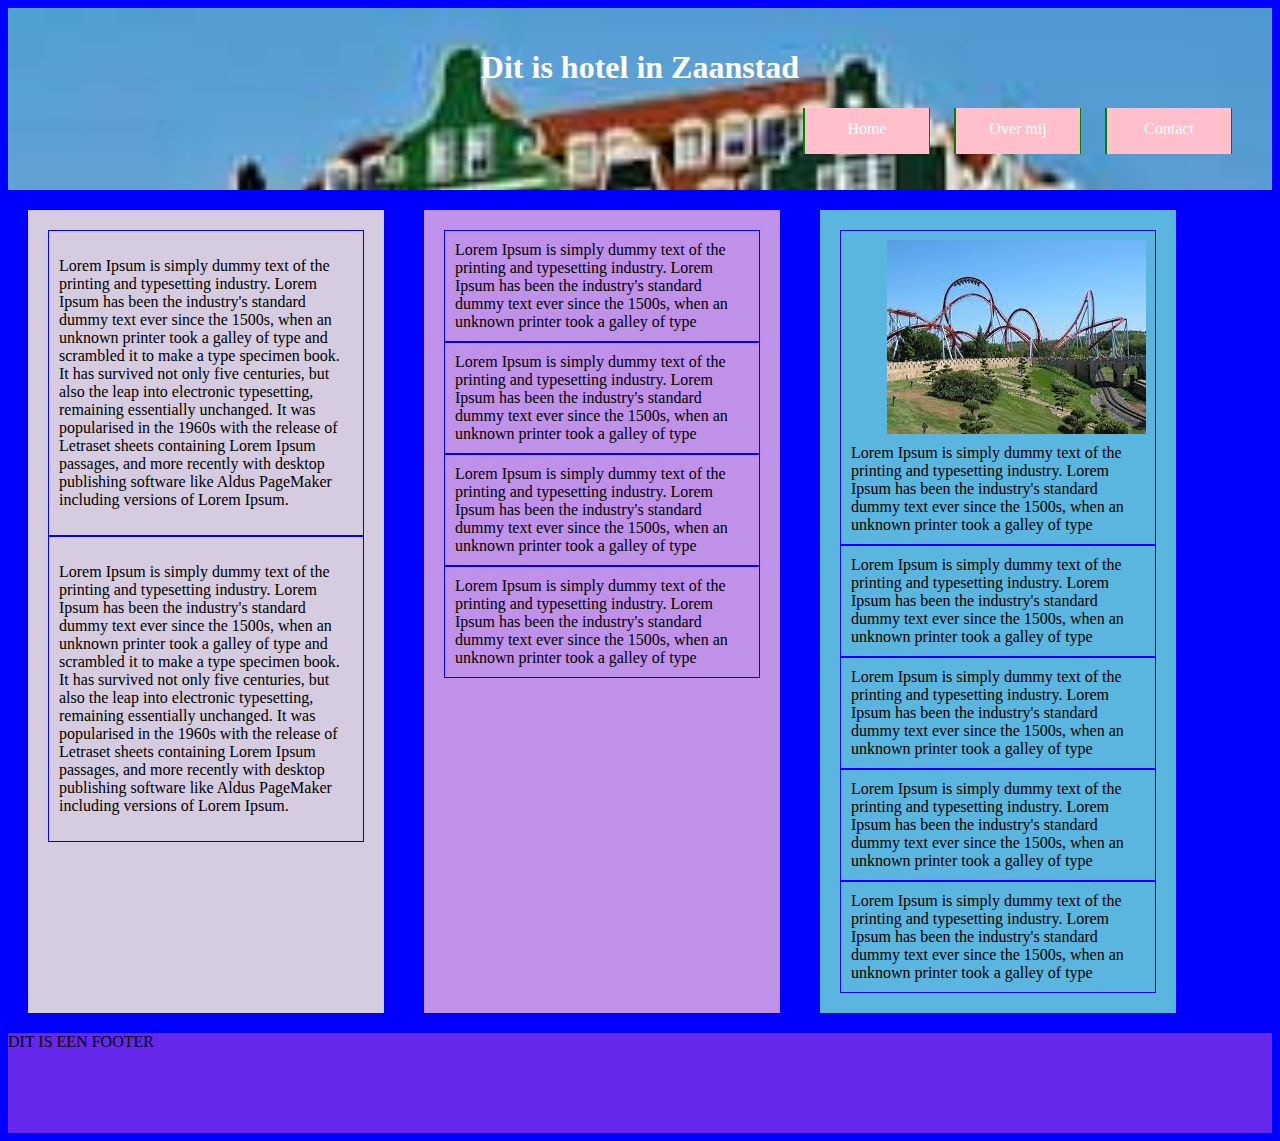
<file: index.html>
<!DOCTYPE html>
<html>
<head>
    <title>Home</title>
    <meta name="viewport" content="width=device-width, initial-scale=1.0" charset="utf-8">
        <link rel="stylesheet" type="text/css" href="style.css"/></head>
<body>
    <header>
        <img src="afbeelding/zaanstad.jpeg" alt="Beschrijving van de afbeelding">
        <h1>Dit is hotel in Zaanstad</h1>
        <ul>
            <li><a href="index.html">Home</a></li>
            <li><a href="overmij.html">Over mij</a></li>
            <li><a href="contact.html">Contact</a></li>
       
</body>
</html>

</header>
<section>        
        <div class="container" id="links">
        <div class="column col-2"><p>Lorem Ipsum is simply dummy text of the printing and typesetting industry. 
            Lorem Ipsum has been the industry's standard dummy text ever since the 1500s, when an unknown 
            printer took a galley of type and scrambled it to make a type specimen book. It has survived 
            not only five centuries, but also the leap into electronic typesetting, remaining essentially 
            unchanged. It was popularised in the 1960s with the release of Letraset sheets containing Lorem 
            Ipsum passages, and more recently with desktop publishing software like Aldus PageMaker including 
            versions of Lorem Ipsum.</p></div>
            <div class="column col-2"><p>Lorem Ipsum is simply dummy text of the printing and typesetting industry. 
                Lorem Ipsum has been the industry's standard dummy text ever since the 1500s, when an unknown 
                printer took a galley of type and scrambled it to make a type specimen book. It has survived 
                not only five centuries, but also the leap into electronic typesetting, remaining essentially 
                unchanged. It was popularised in the 1960s with the release of Letraset sheets containing Lorem 
                Ipsum passages, and more recently with desktop publishing software like Aldus PageMaker including 
                versions of Lorem Ipsum.</p></div>
             
            </div>

                <div class="container" id="rechts1">
                <div class="column">Lorem Ipsum is simply dummy text of the printing and typesetting industry. 
                    Lorem Ipsum has been the industry's standard dummy text ever since the 1500s, when an unknown 
                    printer took a galley of type</div>
                <div class="column">Lorem Ipsum is simply dummy text of the printing and typesetting industry. 
                    Lorem Ipsum has been the industry's standard dummy text ever since the 1500s, when an unknown 
                    printer took a galley of type</div>
                <div class="column">Lorem Ipsum is simply dummy text of the printing and typesetting industry. 
                    Lorem Ipsum has been the industry's standard dummy text ever since the 1500s, when an unknown 
                    printer took a galley of type</div>
                <div class="column">Lorem Ipsum is simply dummy text of the printing and typesetting industry. 
                    Lorem Ipsum has been the industry's standard dummy text ever since the 1500s, when an unknown 
                    printer took a galley of type</div>

            </div>
            <div class="container" id="rechts2">
                <div class="content">
                    <img src="afbeelding/achtbaan11.jpeg" alt="atractie">
                <div class="column">Lorem Ipsum is simply dummy text of the printing and typesetting industry. 
                    Lorem Ipsum has been the industry's standard dummy text ever since the 1500s, when an unknown 
                    printer took a galley of type</div>
                <div class="column">Lorem Ipsum is simply dummy text of the printing and typesetting industry. 
                    Lorem Ipsum has been the industry's standard dummy text ever since the 1500s, when an unknown 
                    printer took a galley of type</div>
                <div class="column">Lorem Ipsum is simply dummy text of the printing and typesetting industry. 
                    Lorem Ipsum has been the industry's standard dummy text ever since the 1500s, when an unknown 
                    printer took a galley of type</div>
                <div class="column">Lorem Ipsum is simply dummy text of the printing and typesetting industry. 
                    Lorem Ipsum has been the industry's standard dummy text ever since the 1500s, when an unknown 
                    printer took a galley of type</div>
                <div class="column">Lorem Ipsum is simply dummy text of the printing and typesetting industry. 
                    Lorem Ipsum has been the industry's standard dummy text ever since the 1500s, when an unknown 
                    printer took a galley of type</div>
            </div>
            </div>
    </section>
   
    
<footer>DIT IS EEN FOOTER</footer>

</body>
</html>
</file>
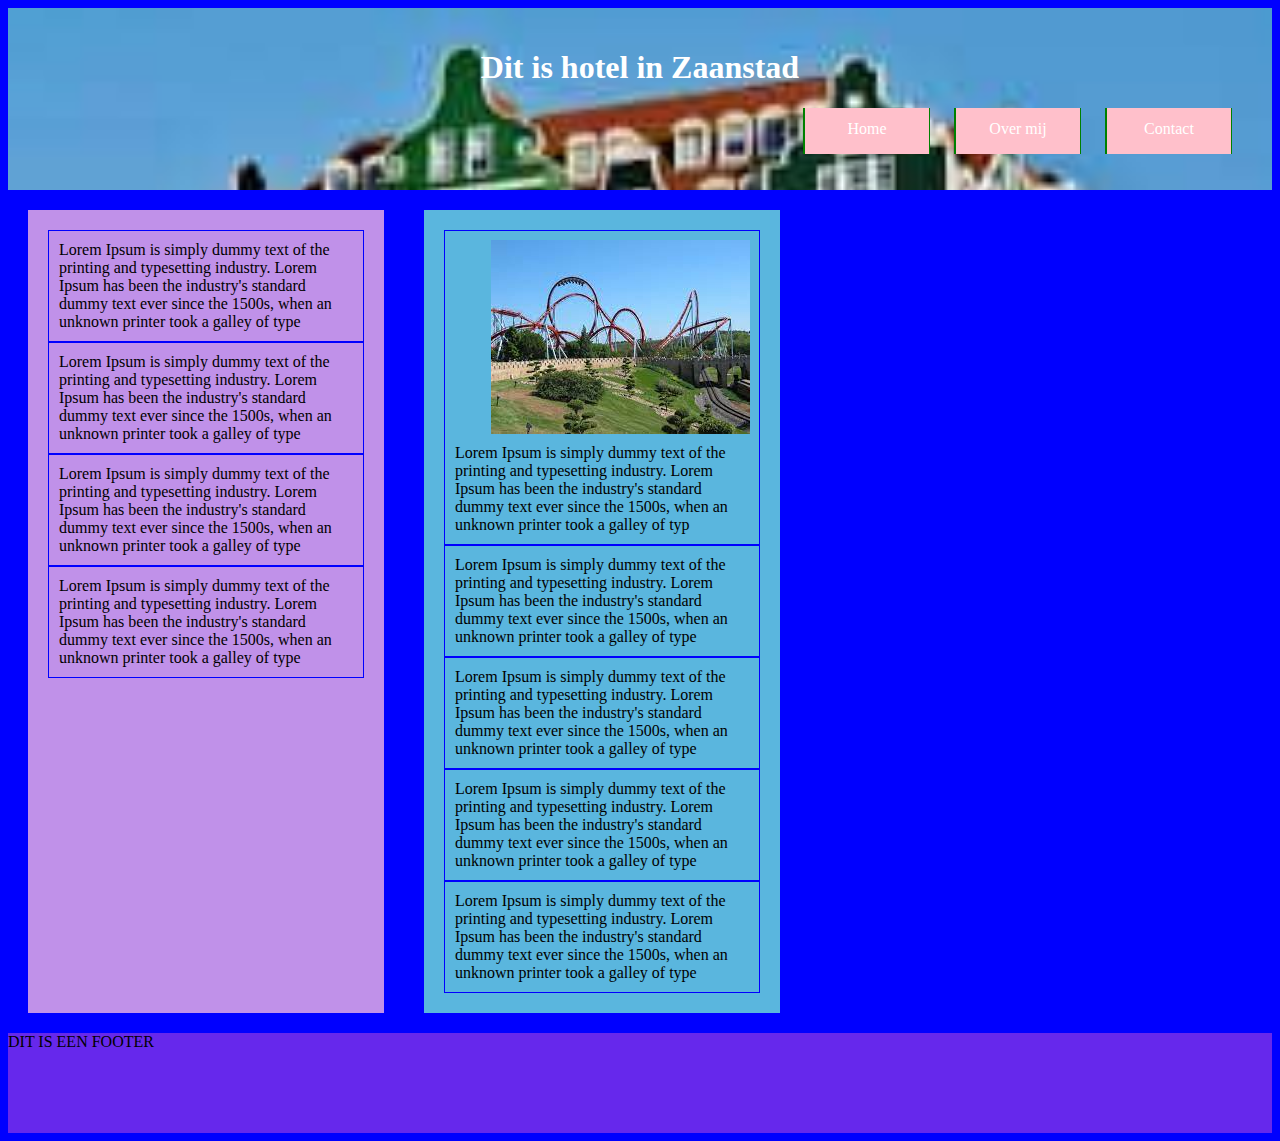
<file: contact.html>
<!DOCTYPE html>
<html>
<head>
    <title>Home</title>
    <meta name="viewport" content="width=device-width, initial-scale=1.0" charset="utf-8">
        <link rel="stylesheet" type="text/css" href="style.css"/></head>
<body>
    <header>
        <img src="afbeelding/zaanstad.jpeg" alt="Beschrijving van de afbeelding">
        <h1>Dit is hotel in Zaanstad</h1>
        <ul>
            <li><a href="index.html">Home</a></li>
            <li><a href="overmij.html">Over mij</a></li>
            <li><a href="contact.html">Contact</a></li>
       
</body>
</html>

</header>
<section>        
        
                <div class="container" id="rechts1">
                <div class="column">Lorem Ipsum is simply dummy text of the printing and typesetting industry. 
                    Lorem Ipsum has been the industry's standard dummy text ever since the 1500s, when an unknown 
                    printer took a galley of type</div>
                <div class="column">Lorem Ipsum is simply dummy text of the printing and typesetting industry. 
                    Lorem Ipsum has been the industry's standard dummy text ever since the 1500s, when an unknown 
                    printer took a galley of type</div>
                <div class="column">Lorem Ipsum is simply dummy text of the printing and typesetting industry. 
                    Lorem Ipsum has been the industry's standard dummy text ever since the 1500s, when an unknown 
                    printer took a galley of type</div>
                <div class="column">Lorem Ipsum is simply dummy text of the printing and typesetting industry. 
                    Lorem Ipsum has been the industry's standard dummy text ever since the 1500s, when an unknown 
                    printer took a galley of type</div>

            </div>
           
            <div class="container" id="rechts2">
                <div class="content">
                    <img src="afbeelding/achtbaan11.jpeg" alt="atractie">
                <div class="column">Lorem Ipsum is simply dummy text of the printing and typesetting industry. 
                    Lorem Ipsum has been the industry's standard dummy text ever since the 1500s, when an unknown 
                    printer took a galley of typ</div>
                <div class="column">Lorem Ipsum is simply dummy text of the printing and typesetting industry. 
                    Lorem Ipsum has been the industry's standard dummy text ever since the 1500s, when an unknown 
                    printer took a galley of type</div>
                <div class="column">Lorem Ipsum is simply dummy text of the printing and typesetting industry. 
                    Lorem Ipsum has been the industry's standard dummy text ever since the 1500s, when an unknown 
                    printer took a galley of type</div>
                <div class="column">Lorem Ipsum is simply dummy text of the printing and typesetting industry. 
                    Lorem Ipsum has been the industry's standard dummy text ever since the 1500s, when an unknown 
                    printer took a galley of type</div>
                <div class="column">Lorem Ipsum is simply dummy text of the printing and typesetting industry. 
                    Lorem Ipsum has been the industry's standard dummy text ever since the 1500s, when an unknown 
                    printer took a galley of type</div>
            </div>
            
    </section>
   
    
<footer>DIT IS EEN FOOTER</footer>

</body>
</html>
</file>
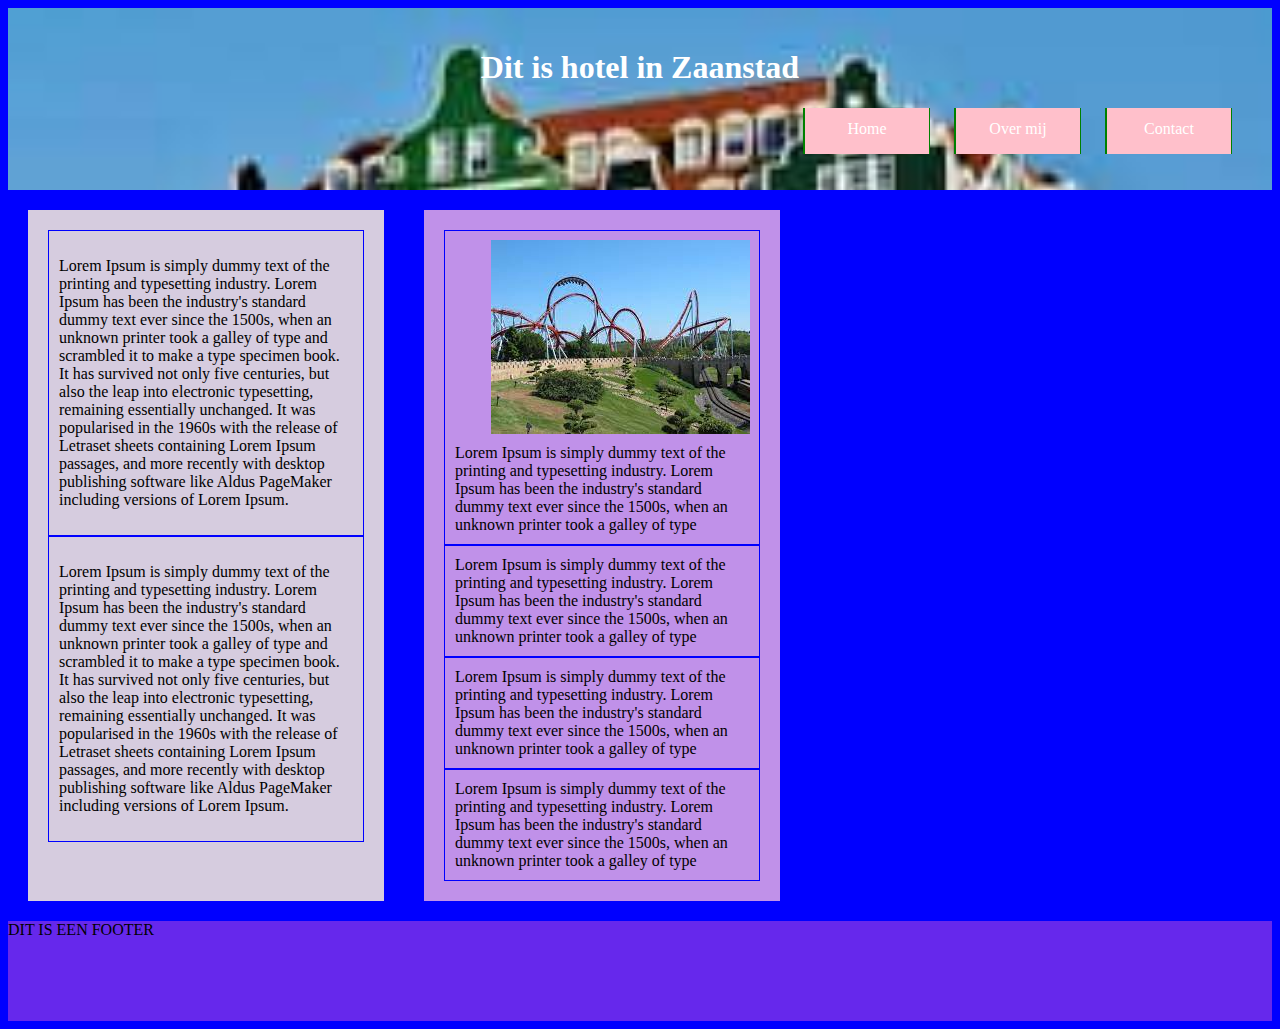
<file: overmij.html>
<!DOCTYPE html>
<html>
<head>
    <title>Home</title>
    <meta name="viewport" content="width=device-width, initial-scale=1.0" charset="utf-8">
        <link rel="stylesheet" type="text/css" href="style.css"/></head>
<body>
    <header>
        <img src="afbeelding/zaanstad.jpeg" alt="Beschrijving van de afbeelding">
        <h1>Dit is hotel in Zaanstad</h1>
        <ul>
            <li><a href="index.html">Home</a></li>
            <li><a href="overmij.html">Over mij</a></li>
            <li><a href="contact.html">Contact</a></li>
       
</body>
</html>

</header>
<section>        
        <div class="container" id="links">
        <div class="column col-2"><p>Lorem Ipsum is simply dummy text of the printing and typesetting industry. 
            Lorem Ipsum has been the industry's standard dummy text ever since the 1500s, when an unknown 
            printer took a galley of type and scrambled it to make a type specimen book. It has survived 
            not only five centuries, but also the leap into electronic typesetting, remaining essentially 
            unchanged. It was popularised in the 1960s with the release of Letraset sheets containing Lorem 
            Ipsum passages, and more recently with desktop publishing software like Aldus PageMaker including 
            versions of Lorem Ipsum.</p></div>
            <div class="column col-2"><p>Lorem Ipsum is simply dummy text of the printing and typesetting industry. 
                Lorem Ipsum has been the industry's standard dummy text ever since the 1500s, when an unknown 
                printer took a galley of type and scrambled it to make a type specimen book. It has survived 
                not only five centuries, but also the leap into electronic typesetting, remaining essentially 
                unchanged. It was popularised in the 1960s with the release of Letraset sheets containing Lorem 
                Ipsum passages, and more recently with desktop publishing software like Aldus PageMaker including 
                versions of Lorem Ipsum.</p></div>
             
            </div>

            <div class="container" id="rechts1">
                <div class="content">
                    <img src="afbeelding/achtbaan11.jpeg" alt="atractie">
                <div class="column">Lorem Ipsum is simply dummy text of the printing and typesetting industry. 
                    Lorem Ipsum has been the industry's standard dummy text ever since the 1500s, when an unknown 
                    printer took a galley of type</div>
                <div class="column">Lorem Ipsum is simply dummy text of the printing and typesetting industry. 
                    Lorem Ipsum has been the industry's standard dummy text ever since the 1500s, when an unknown 
                    printer took a galley of type</div>
                <div class="column">Lorem Ipsum is simply dummy text of the printing and typesetting industry. 
                    Lorem Ipsum has been the industry's standard dummy text ever since the 1500s, when an unknown 
                    printer took a galley of type</div>
                <div class="column">Lorem Ipsum is simply dummy text of the printing and typesetting industry. 
                    Lorem Ipsum has been the industry's standard dummy text ever since the 1500s, when an unknown 
                    printer took a galley of type</div>

            </div>
            
           
    </section>
   
    
<footer>DIT IS EEN FOOTER</footer>

</body>
</html>
</file>
<file: style.css>
h1 {color: white;}
  
  header ul {
    text-align: right; /* Tekst uitlijnen naar rechts om het menu aan de rechterkant te positioneren. */
    color: white;
    text-decoration: none;
    
  }
  
  header ul li {
    display: inline; /* Menu-items naast elkaar weergeven. */
    margin-right: 20px; /* Horizontale ruimte tussen menu-items. */
    display: inline-block;
    height: 22px;
    width: 100px;
    padding: 12px;
    text-align: center;
    color: white;
    border-left: 2px solid green;
    border-right: 1px solid green;
    background-color: pink;
    
}
  
header {
  background-color: rgb(42, 116, 176); /* Achtergrondkleur van het header-element. */
  padding: 10px; /* Wat extra ruimte rondom de header voor visuele scheiding. */
  background-image: url('afbeelding/zaanstad.jpeg'); /* Achtergrondafbeelding toevoegen */
  background-size: cover; /* Afbeelding schalen om de hele header te bedekken */
  text-align: center; /* Tekst centreren in de header */
  padding: 20px; /* Optionele opvulling voor de header */
  color: white; /* Tekstkleur aanpassen voor betere leesbaarheid */
}



  header a{
    text-decoration: none; /* Verwijder standaard onderstreping van links. */
    color: white; /* Tekstkleur van menu-items. */
  }
  li:hover{
    background-color: lightgreen;
    border-style: none;}
  
    
        section{
        display: flex;
        }
        
        #links{
        width: 25%;
        min-height: 400px;
        background-color: rgb(214, 204, 223);
        display: inline-block;
        margin: 20px 20px 20px 20px;
        padding: 20px 20px 20px 20px;
        }

        #rechts{
            width: 25%;
            min-height: 400px;
            background-color: rgb(214, 204, 223);
            display: inline-block;
            margin: 20px 20px 20px 20px;
            padding: 20px 20px 20px 20px;
        }
            #rechts1{
                width: 25%;
                min-height: 400px;
                background-color: rgb(192, 145, 233);
                display: inline-block;
                margin: 20px 20px 20px 20px;
                padding: 20px 20px 20px 20px;
    

        }

        #rechts2{
            width: 25%;
            min-height: 400px;
            background-color: rgb(90, 182, 222);
            display: inline-block;
            margin: 20px 20px 20px 20px;
            padding: 20px 20px 20px 20px;
        }
        footer{
        min-height: 100px;
        background-color: rgb(102, 40, 236);
        clear: left;
        }
  
  
        .container {
            display: flex; /* Hiermee maken we de container een flex-container. */
        }
        
        
        .column {
            flex: 1; /* Hiermee geven we beide kolommen gelijke flexibiliteit, zodat ze de beschikbare ruimte delen. */
            padding: 10px; /* Optionele opvullingsstijlen voor kolommen. */
            border: 1px solid #ccc; /* Optionele randstijlen voor kolommen. */
            border-color: blue;
        }
       
        
        body{background-color: blue;}
        @media only screen and (max-width: 600px)
         {
            body{
                background-color: aqua;}
               
            }
            /* Vermijd stijlen die de afbeeldingen weergeven */
header img {
    display: none; /* Verberg de afbeelding */
}
.content {
  width: 100%; /* Pas de breedte aan naar wens */
  margin: 0 auto; /* Centreer de inhoud */
}

img {
  float: right; /* Laat de afbeelding naar rechts zweven */
  margin: 10px; /* Voeg wat ruimte toe tussen de tekst en de afbeelding */
}
</file>
